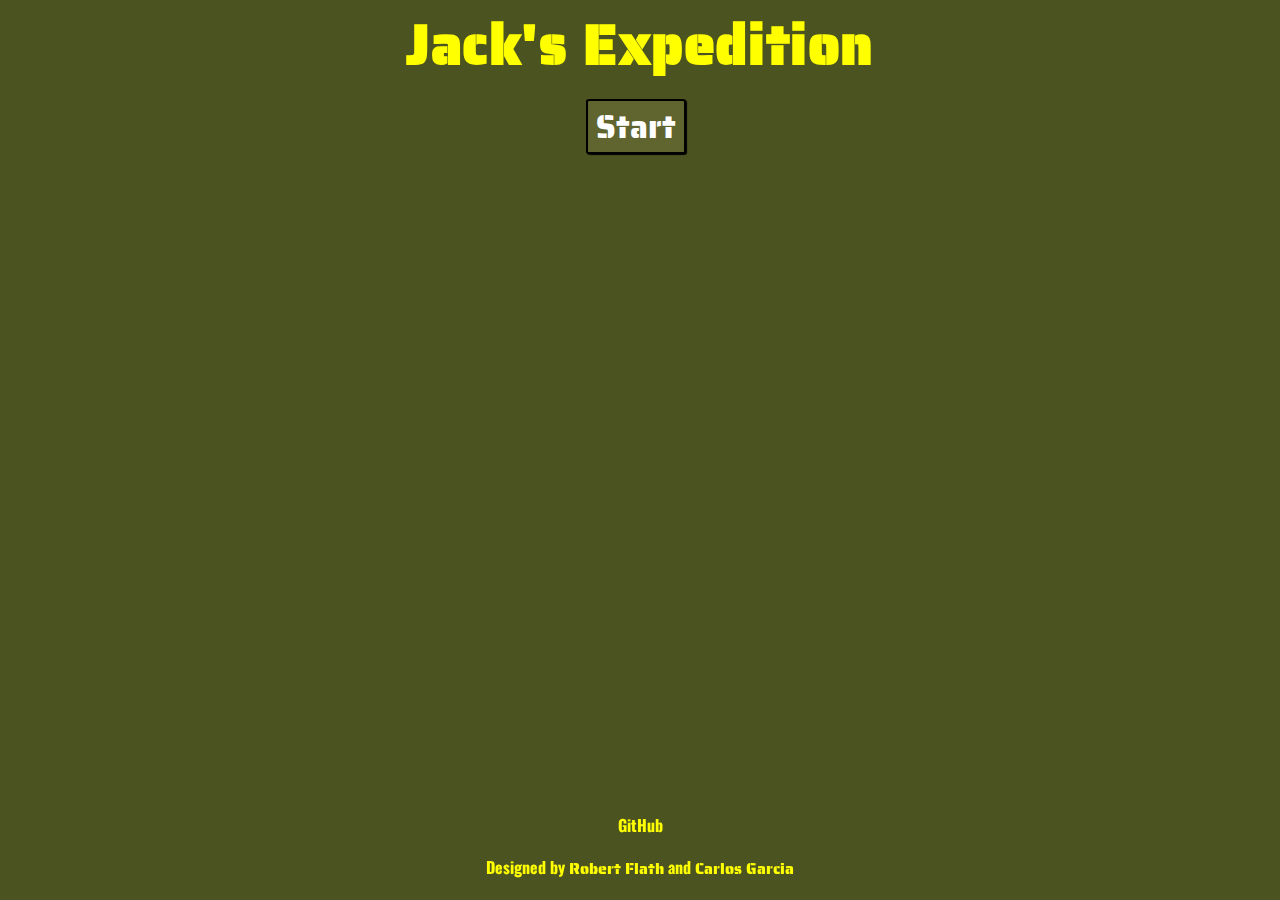
<file: index.html>
<!DOCTYPE html>
<html lang="en">
<head>
    <meta charset="UTF-8">
    <meta http-equiv="X-UA-Compatible" content="IE=edge">
    <meta name="viewport" content="width=device-width, initial-scale=1.0">
    <title>Jack's Expedition</title>
    <link rel="stylesheet" href="styles.css"> <!-- Linking CSS to HTML-->
   
    <style> @import url('https://fonts.googleapis.com/css2?family=Saira+Stencil+One&display=swap');
     @import url('https://fonts.googleapis.com/css2?family=Oswald:wght@300&family=Saira+Stencil+One&display=swap');</style> <!-- Fonts from googlefonts-->
</head>
<body>
    <script src="intStory.js"></script>   <!-- linking JavaScript to HTML-->
       
    <main>
        <div id="Title">
            <h1>Jack's Expedition</h1>
        </div>
        <div id="StartBTN">   
            <button id="startButton" onclick="style.display = 'none'">Start</button> <!--Button that will start the interactive story game-->
        </div> 
        <div id="textArea">
            <!--Area where the Text for the story will be-->
        </div>  
        <div id="btnArea">
            <!--Area where the user options will be sat-->
        </div>  
        <div id="resetButton">     <!--Restart button -->
            <button id="restart">Restart</button>
        <div>
    </main>
    
</body>
<footer>
    <a id ="githubLink" href="https://www.github.com/CrankyGinger/InteractiveStory">GitHub</a>
    <p id="credits">Designed by <a id="profile1" href="https://www.github.com/CrankyGinger">Robert Flath</a> and <a id="profile2" href="https://www.github.com/CarlosCART">Carlos Garcia</a></p>
</footer>
</html>
</file>
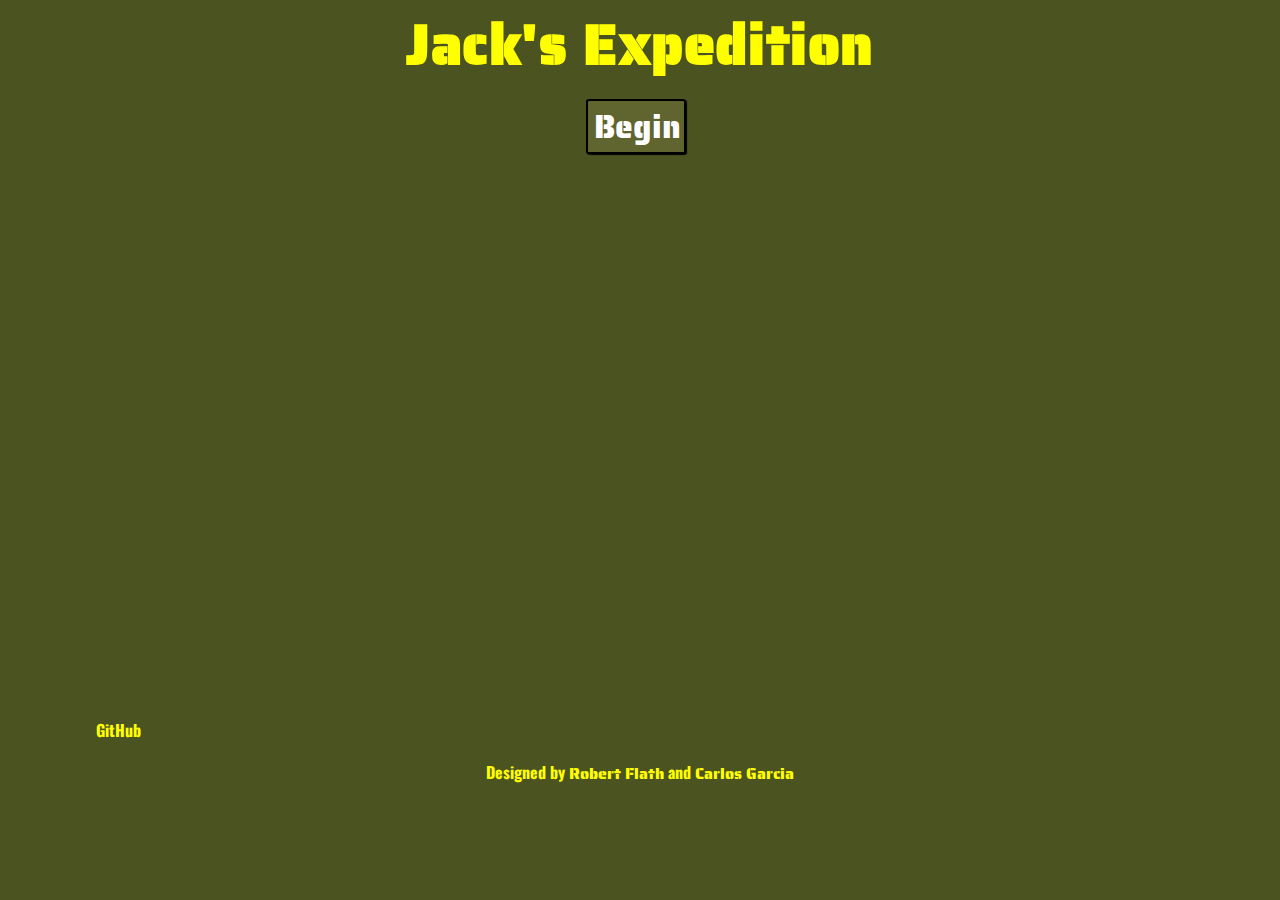
<file: story.html>
<!DOCTYPE html>
<html lang="en">
<head>
    <meta charset="UTF-8">
    <meta http-equiv="X-UA-Compatible" content="IE=edge">
    <meta name="viewport" content="width=device-width, initial-scale=1.0">
    <title>Jack's Expedition</title>
    <link rel="stylesheet" href="styles.css"> <!-- Linking CSS to HTML-->
   
    <style> @import url('https://fonts.googleapis.com/css2?family=Saira+Stencil+One&display=swap');</style>
    <style> @import url('https://fonts.googleapis.com/css2?family=Oswald:wght@300&family=Saira+Stencil+One&display=swap');</style>
</head>
<body>
    <script src="intStory.js"></script>   <!-- linking JavaScript to HTML-->
       
    <main>
        <div class = "Main">
            <div id="Title">
            <h1>Jack's Expedition</h1>
            </div>
            <button id="startButton" onclick="style.display = 'none'">Begin</button> <!--Button that will start the interactive story game-->
       
        <div id="textArea">
            <!--Area where the Text for the story will be-->
        </div>  
        <div id="btnArea">
            <!--Area where the user options will be sat-->
        </div>  
        <div id="resetButton">     <!--Restart button -->
            <button id="restart">Restart</button>
        </div>
    </main>
</body>
<section id="footer">
    <a id ="githubLink" href="https://www.github.com/CrankyGinger/InteractiveStory">GitHub</a>
    <p id="credits">Designed by <a id="profile1" href="https://www.github.com/CrankyGinger">Robert Flath</a> and <a id="profile2" href="https://www.github.com/CarlosCART">Carlos Garcia</a></p>
</section>
</div>
</html>
</file>
<file: styles.css>
*{
    font-family: 'Saira Stencil One', cursive;;
    color:yellow;
}
 
body{
   margin: auto ;
   box-sizing: border-box;
   background-color: #4b5320;
   width: 85%;
   height: fit-content;
}


 
h1{
    text-align: center;
    font-size: 350%;
    margin-top: 10px;
    margin-bottom: 1px;
    color:yellow;
    overflow: hidden;
    white-space: nowrap;
    margin: 0 auto;
    animation:
    typing 3s forwards steps(30),
    blink-caret 3s step-end infinite;
    letter-spacing: .010em;
}
 
@keyframes typing {
    from { width: 0 }
    to { width: 100% }
}
 
#startButton{
    background-color: #60642f;
    color: white;
    margin-right: 55%;
    margin-left: 45%;
    margin-bottom: 10px;
    font-size: xx-large;
    height: 55px;
    width: 100px;
    
    box-shadow: black 1px 1px 1px;
}
 
#startButton:hover{
    color: yellow;
    cursor: pointer;
    transition: 1.3s;
}
 
p{
   text-align:center;
}
 
#textArea{
margin-left: 45%;
margin-right: 55%;
width: 75%;
color: black;
margin-top: 35px;
margin: 0 auto;
height: 350px;
text-align: center; 
font-size: large;
font-weight: 650;
}
 
#btnArea{
   width: 50%;
   height: 90px;
   margin: 0 auto;
   margin-top: 24px;
   display: flex;
   align-content: space-around;
   justify-content: space-around;
}
 
button{
    background-color: #60642f;
    color: white;
    border: 2px solid black;
    border-radius: 4% 4% 4% 4% ;
    margin: 10px;
    height: fit-content;
    cursor: pointer;
}
 
 
button:hover{
    transition: all 3s ease ;
}
 
footer{
    position: fixed;
    bottom: 3px;
    left: 0;
    width: 100%;
    text-align: center;

}
 
a{
    text-decoration: none;
}
 
#githubLink{
    font-family: 'Oswald', sans-serif;  
    font-weight: bolder; 
}
 
a:hover{
    cursor:pointer;
    color: white;
}
 

#resetButton{
    width: 50%;
    height: 90px;
    margin: 0 auto;  
    display: flex;
    justify-content: center;
}
 
#restart{
    width: fit-content;
    height: fit-content;
    font-size: xx-large;
    font-weight: bolder;
    border-radius: 4% 4% 4% 4%;
}
 
#restart:hover{
    background-color:black;
    transition:  4.5s ;
    color:yellow;
    width: 30%;
}
 
#credits{
    font-family: 'Oswald', sans-serif;
    font-weight: bolder;
}
 
#profile1{
    font-weight: normal;
}
 
#profile2{
    font-weight: normal;
}

@media screen and (max-width:1024px){ 

#textArea{
    font-size: medium;
    width:80%;

}

}

 @media screen and (max-width:650px){ 

#textArea{
    font-size: small;
    text-align: center;
}

}

@media screen and (max-width:484px){

#textArea{
    font-size:small;
    width: 85%;
    text-align: center;
}

#resetButton{
    width: 45%;
}

#restart{
    font-size: medium;
    
}

#btnArea{
    align-content: space-around;
    justify-content: space-around;
    display: flex;
}

button{
    width: auto;
    font-size: small;
}

#restart:hover{
    width:46% ;
}

}
</file>
